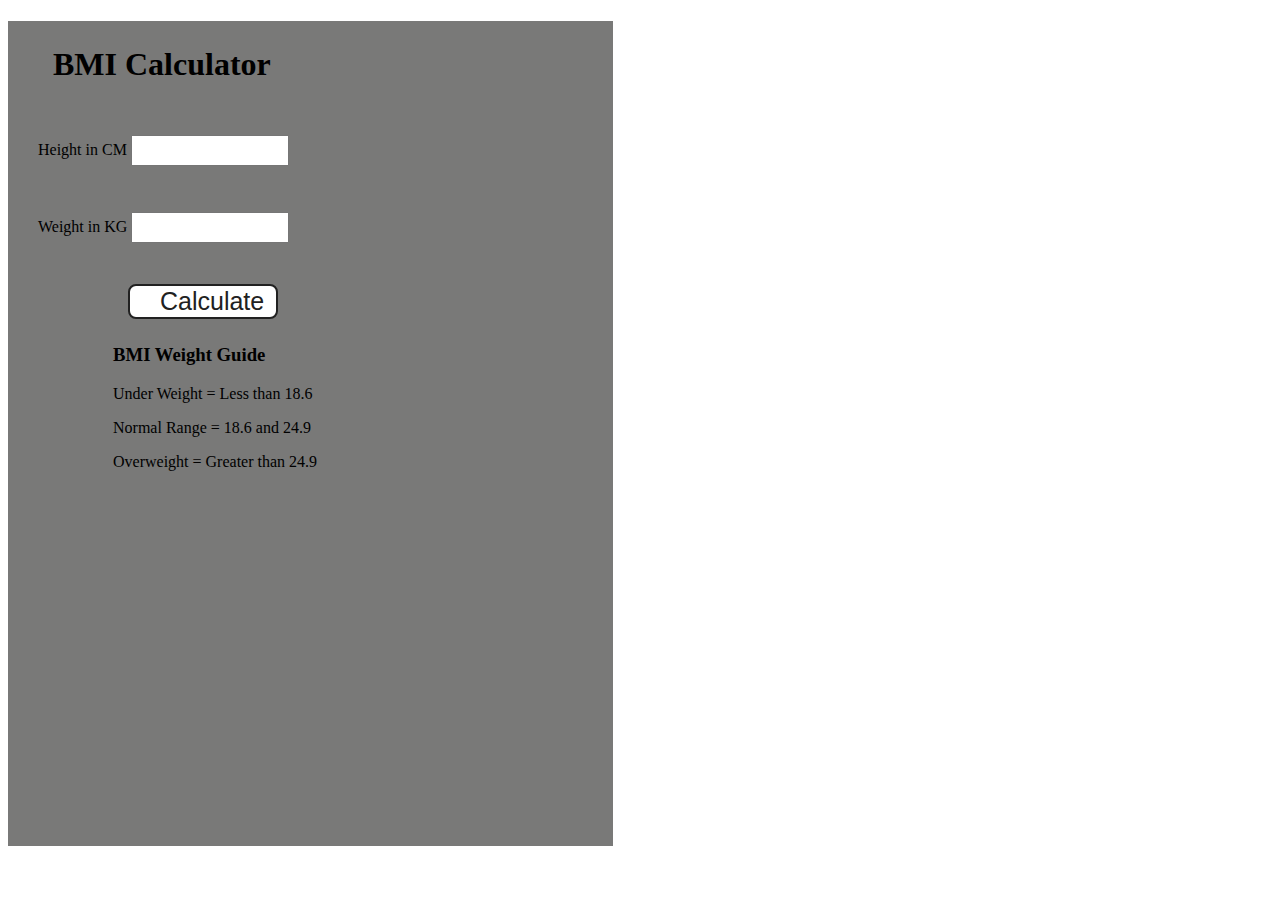
<file: bmi_calculator/index.html>
<!DOCTYPE html>
<html lang="en">
<head>
    <meta charset="UTF-8">
    <meta name="viewport" content="width=device-width, initial-scale=1.0">
    <title>BMI Calculator</title>
    <link rel="stylesheet" href="style.css">
</head>
<body>
    <div class="container">
        <h1>BMI Calculator</h1>
        <form action="">
            <p><label for="">Height in CM </label><input type="text" id="height"></p>
            <p><label for="">Weight in KG </label><input type="text" id="weight"></p>

            <button>Calculate</button>
            <div id="results"></div>
            <div id="weight-guide">
                <h3>BMI Weight Guide</h3>
                <p>Under Weight = Less than 18.6</p>
                <p>Normal Range = 18.6 and 24.9</p>
                <p>Overweight = Greater than 24.9</p>
            </div>

            <div id="remark"></div>

        </form>

    </div>
</body>
<script src="script.js"></script>
</html>
</file>
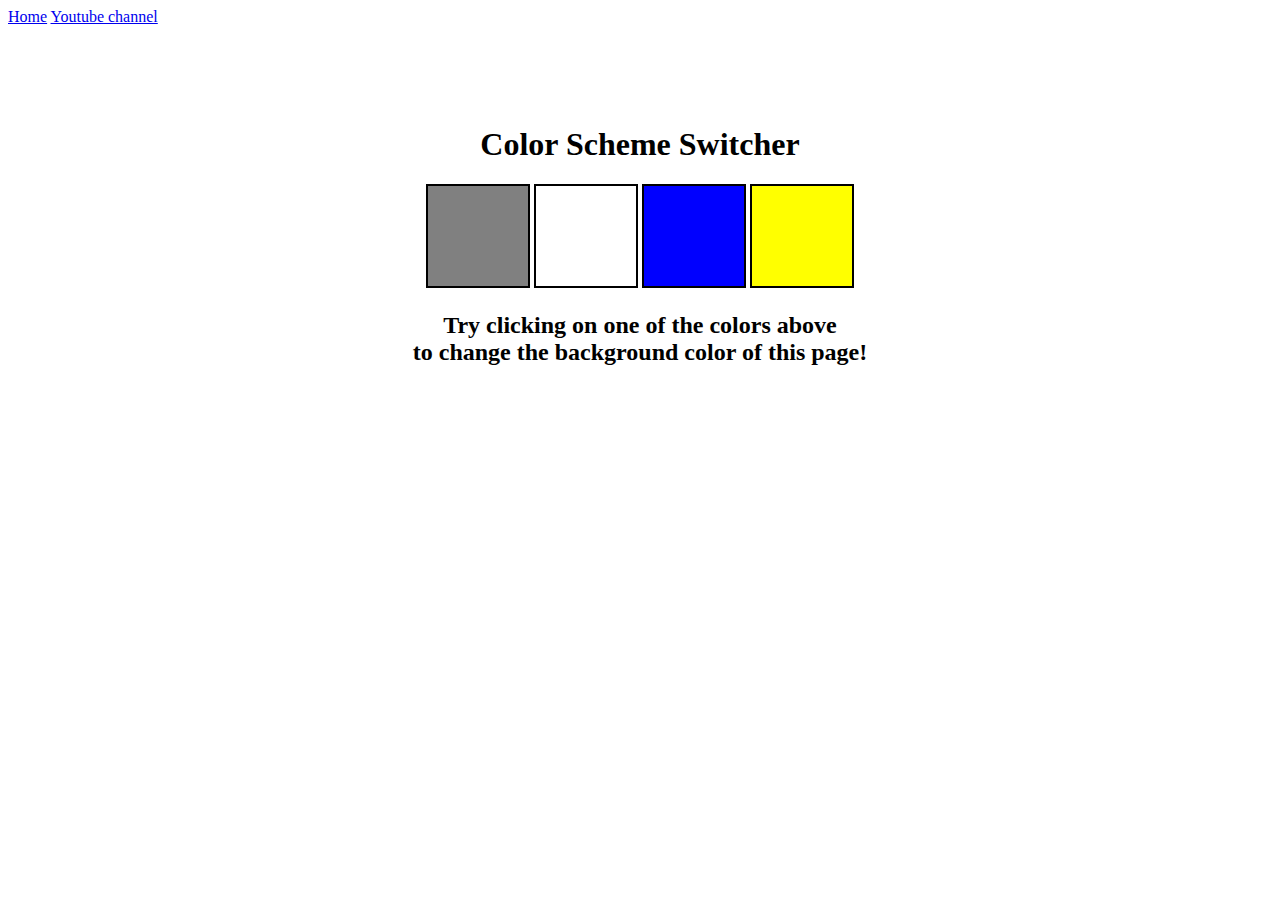
<file: color_changer/index.html>
<!-- <!DOCTYPE html>
<html lang="en">
<head>
    <meta charset="UTF-8">
    <meta name="viewport" content="width=device-width, initial-scale=1.0">
    <title>Color Changer</title>
    <link rel="stylesheet" href="style.css">
</head>
<body>

    <div id="container">
        <div>
            <h1>
            Color Schema Switcher
            </h1>
        </div>
    
        <div id="button-container">
                <span class="button" id="black"></span>
                <span class="button" id="red"></span>
                <span class="button" id="white"></span>
                <span class="button" id="blue"></span>
        </div>
    
        <div>
            <h2>
                Try clicking above one the color to change background color !!!
            </h2>
        </div>
    </div>

    <script src="function.js"></script>
    
</body>
</html> -->

<!DOCTYPE html>
<html lang="en">
  <head>
    <meta charset="UTF-8" />
    <meta name="viewport" content="width=device-width, initial-scale=1.0" />
    <meta http-equiv="X-UA-Compatible" content="ie=edge" />
    <!-- <link rel="stylesheet" href="style.css" />
    <link rel="stylesheet" href="../styles.css" /> -->
    <link rel="stylesheet" href="style.css">
    <title>JavaScript Background Color Switcher</title>
  </head>
  <body>
    <nav>
      <a href="/" aria-current="page">Home</a>
      <a target="_blank" href="https://www.youtube.com/@chaiaurcode"
        >Youtube channel</a
      >
    </nav>
    <div class="canvas">
      <!-- <a
        style="
          background-color: #fff;
          padding: 10px 30px;
          border-radius: 8px;
          color: #212121;
          text-decoration: none;
          border: 2px solid #212121;
        "
        href="../index.html"
        >Back to Home Page</a
      > -->
      <h1>Color Scheme Switcher</h1>
      <span class="button" id="grey"></span>
      <span class="button" id="white"></span>
      <span class="button" id="blue"></span>
      <span class="button" id="yellow"></span>
      <h2>
        Try clicking on one of the colors above
        <span>to change the background color of this page!</span>
      </h2>
    </div>
    <script src="function.js"></script>
  </body>
</html>
</file>
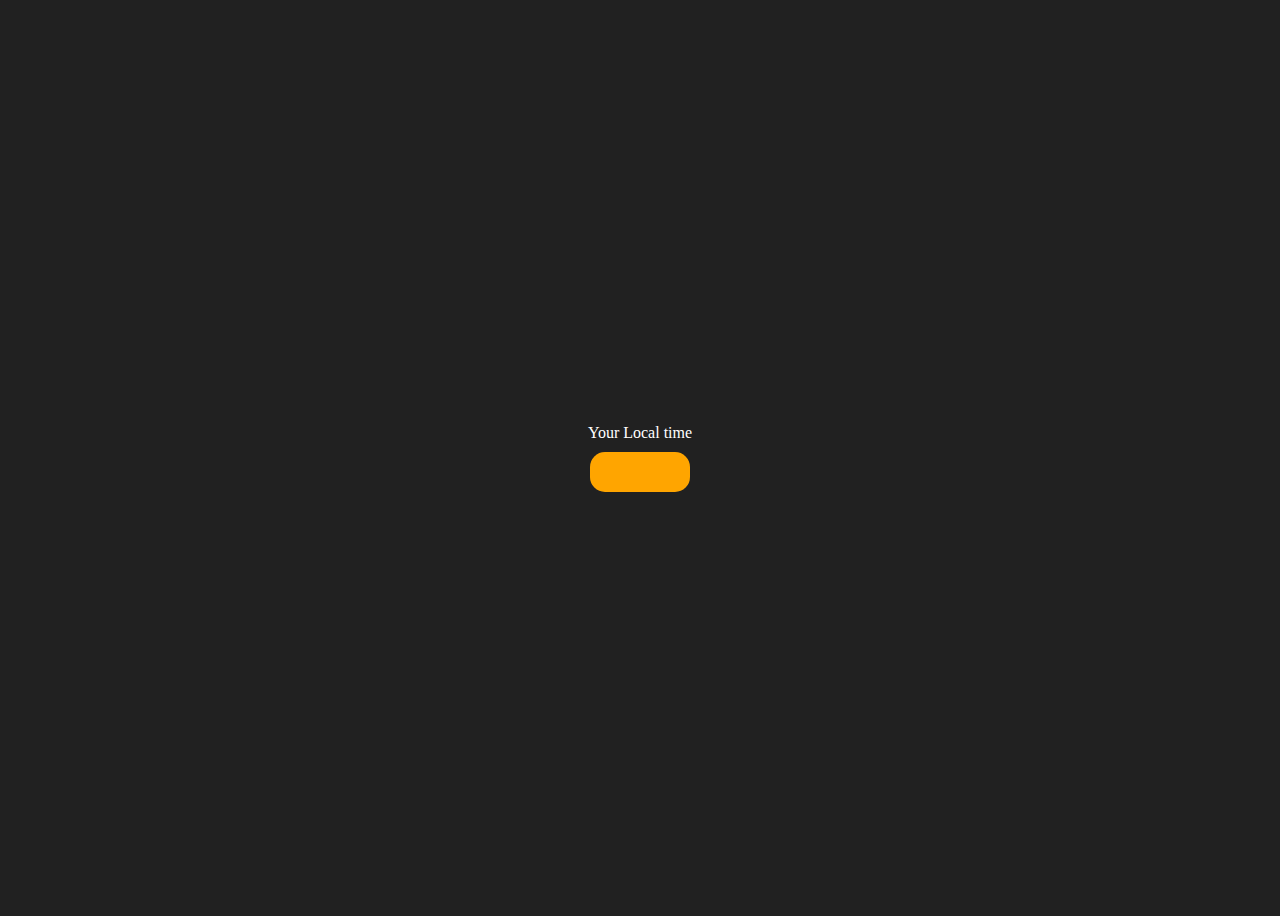
<file: digital_clock/index.html>
<!DOCTYPE html>
<html lang="en">
<head>
    <meta charset="UTF-8">
    <meta name="viewport" content="width=device-width, initial-scale=1.0">
    <title>Digital Clock</title>
    <style>
        body{
            background-color: #212121;
            color: #fff;
        }
        .center{
            display: flex;
            height: 100vh;
            justify-content: center;
            align-items: center;
            flex-direction: column;
        }
        #clock{
            font-size: 40px;
            background-color: orange;
            padding: 20px 50px;
            margin-top: 10px;
            border-radius: 15px;
        }
    </style>
</head>
<body>
    <div class="center" >
        <div id="banner"><span>Your Local time</span></div>
        <div id="clock"></div>
    </div>    

    <script src="script.js"></script>

</body>
</html>
</file>
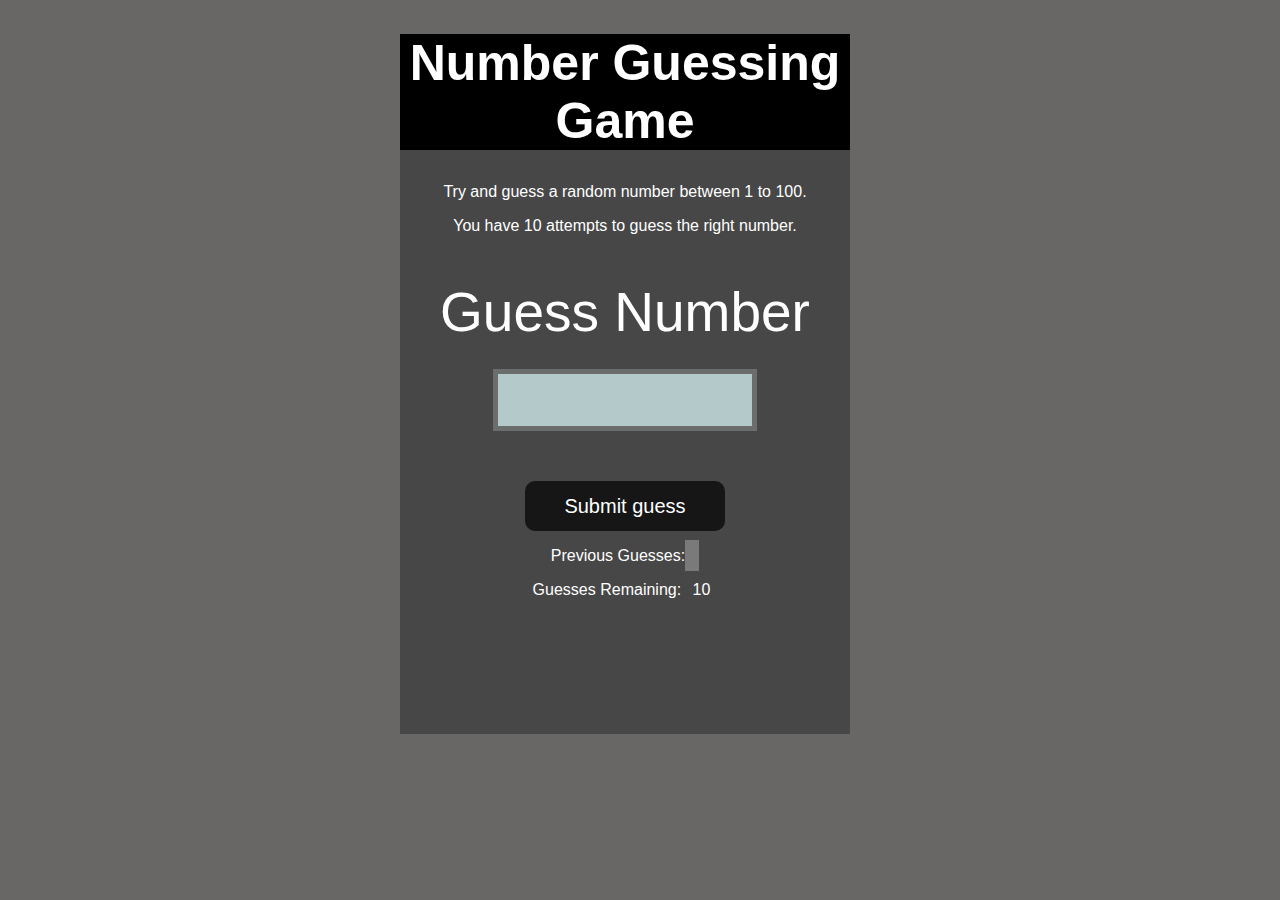
<file: number_guessing_game/index.html>
<!DOCTYPE html>
<html lang="en">
<head>
    <meta charset="UTF-8">
    <meta name="viewport" content="width=device-width, initial-scale=1.0">
    <title>Document</title>
    <link rel="stylesheet" href="style.css">
</head>
<body>
    <div id="wrapper">
        <h1>Number Guessing Game</h1>
        <p>Try and guess a random number between 1 to 100.</p>
        <p>You have 10 attempts to guess the right number.</p>
    </br>
        <form class="form">
            <label2 for="guessField" id="guess">Guess Number</label>
                <input type="text" id="guessField" class="guessField">
                <input type="submit" id="subt" value="Submit guess" class="guessSubmit button">
        </form>

        <div class="resultParas">
            <p>Previous Guesses: <span class="guesses"></span></p>
            <p>Guesses Remaining: <span class="lastResult">10</span></p>
            <p class="lowOrHi"></p>
        </div>
    </div>
    <script src="script.js"></script>
</body>
</html>
</file>
<file: bmi_calculator/style.css>
.container {
    width: 575px;
    height: 825px;
  
    background-color: #797978;
    padding-left: 30px;
  }
  #height,
  #weight {
    width: 150px;
    height: 25px;
    margin-top: 30px;
  }
  
  #weight-guide {
    margin-left: 75px;
    margin-top: 25px;
  }
  
  #results,#remark {
    font-size: 35px;
    margin-left: 90px;
    margin-top: 20px;
    color: rgb(241, 241, 241);
  }
  
  button {
    width: 150px;
    height: 35px;
    margin-left: 90px;
    margin-top: 25px;
    background-color: #fff;
    padding: 1px 30px;
    border-radius: 8px;
    color: #212121;
    text-decoration: none;
    border: 2px solid #212121;
  
    font-size: 25px;
  }
  
  h1 {
    padding-left: 15px;
    padding-top: 25px;
    
  }
</file>
<file: color_changer/style.css>
/* #container{
    position: absolute;
    top: 50%;
    left: 50%;
    transform: translate(-50%, -50%); 
    text-align: center;
}

#button-container{
    display: flex;
    flex-direction: row;
    gap: 10px;
    
}
.button{
    
    border: 5px;
    border-color: black;
    width: 100px;
    height: 100px;
    
}

#red{
    background-color: red;
}

#blue{
    background-color: blue;
}

#white{
    background-color: green;
}

#black{
    background-color: black;
} */

html {
    margin: 0;
  }
  
  span {
    display: block;
  }
  .canvas {
    margin: 100px auto 100px;
    width: 80%;
    text-align: center;
  }
  
  .button {
    width: 100px;
    height: 100px;
    border: solid black 2px;
    display: inline-block;
  }
  
  #grey {
    background: grey;
  }
  
  #white {
    background: white;
  }
  #blue {
    background: blue;
  }
  #yellow {
    background: yellow;
  }
</file>
<file: number_guessing_game/style.css>
html{
    font-family: sans-serif;
}

body{
    width: 300px;
    max-width: 750px;
    min-width: 480px;
    margin: 0 auto;
    background-color: #696666;

}

.lastResult{
    color: white;
    padding: 7px;
}

.guesses{
    color: white;
    padding: 7px;
}

.button{
    background-color: #141414;
    color: #fff;
    width: 250px;
    height: 50px;
    border-radius: 20px;
    font-size: 20px;
    border-style: none;
    margin-top: 30px;
}

#subt{
    background-color: #161616;
    color:#fff;
    width: 200px;
    height: 50px;
    border-radius: 10px;
    font-size: 20px;
    border-style: none;
    margin-top: 50px;
}

#guessField{
    color: #000;
    width: 250px;
    height: 50px;
    font-size: 30px;
    border-style: none;
    margin-top: 25px;
    background-color: rgb(179, 201, 202);
    border: 5px solid #6c6d6d;
}

#guess{
    font-size: 55px;
    margin-top: 120px;
    color:white;
}

.guesses{
    background-color: #7a7a7a;
}

#wrapper{
    box-sizing: border-box;
    text-align: center;
    width: 450px;
    height: 700px;
    background-color: #474747;
    color: #fff;
    font-size: 25px;
}

h1{
    background-color: #000;
    color: #fff;
    text-align: center;
}

p{
    font-size: 16px;
    text-align: center;
}
</file>
